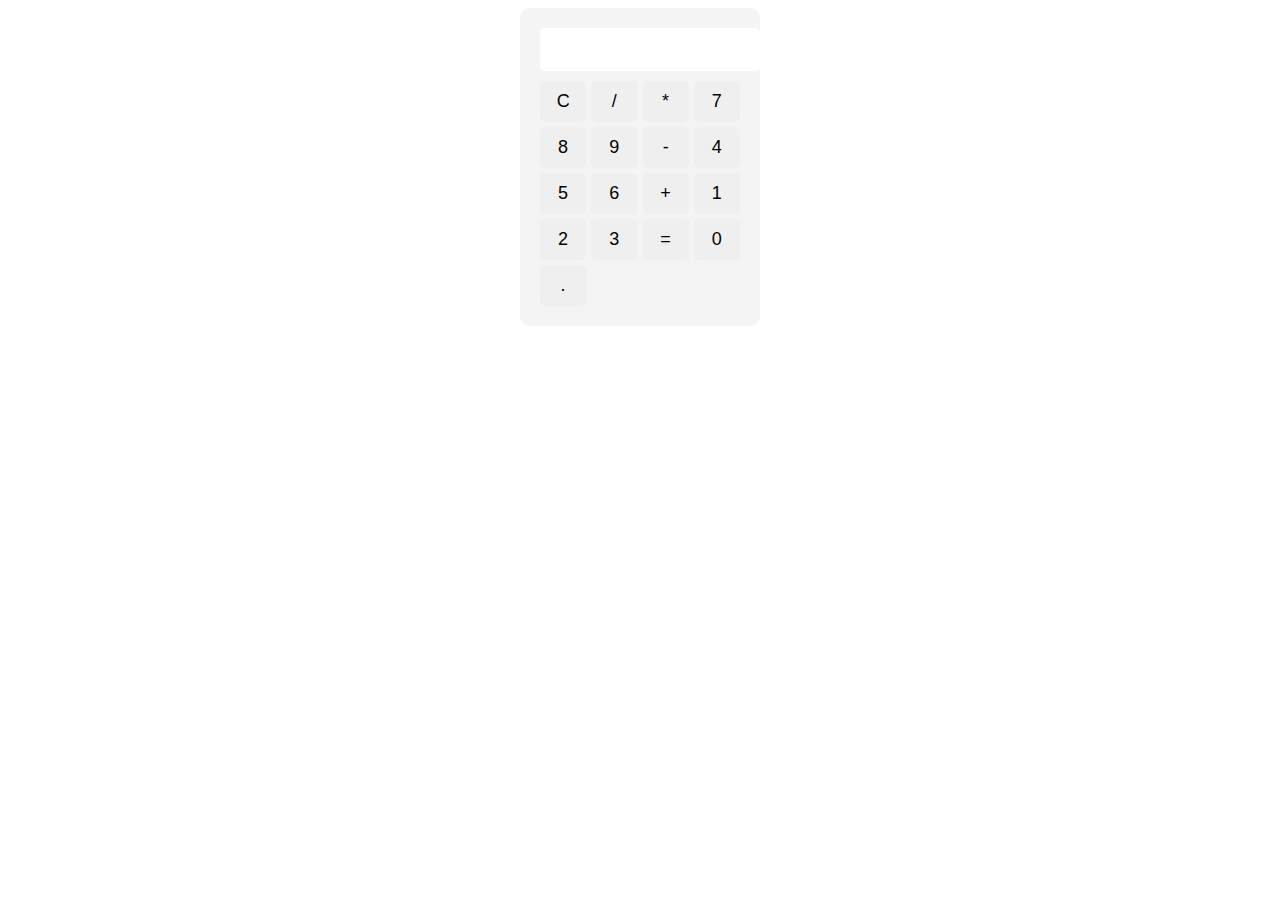
<file: calculator/index.html>
<!DOCTYPE html>
<html lang="en">
  <head>
    <meta charset="UTF-8" />
    <meta name="viewport" content="width=device-width, initial-scale=1.0" />
    <title>Calculator</title>
    <link rel="stylesheet" href="styles.css" />
  </head>
  <body>
    <div class="calculator">
      <input type="text" class="display" id="display" readonly />
      <div class="buttons">
        <button onclick="clearDisplay()">C</button>
        <button onclick="appendToDisplay('/')">/</button>
        <button onclick="appendToDisplay('*')">*</button>
        <button onclick="appendToDisplay('7')">7</button>
        <button onclick="appendToDisplay('8')">8</button>
        <button onclick="appendToDisplay('9')">9</button>
        <button onclick="appendToDisplay('-')">-</button>
        <button onclick="appendToDisplay('4')">4</button>
        <button onclick="appendToDisplay('5')">5</button>
        <button onclick="appendToDisplay('6')">6</button>
        <button onclick="appendToDisplay('+')">+</button>
        <button onclick="appendToDisplay('1')">1</button>
        <button onclick="appendToDisplay('2')">2</button>
        <button onclick="appendToDisplay('3')">3</button>
        <button onclick="calculate()">=</button>
        <button onclick="appendToDisplay('0')">0</button>
        <button onclick="appendToDisplay('.')">.</button>
      </div>
    </div>

    <script src="script.js"></script>
  </body>
</html>
</file>
<file: calculator/styles.css>
.calculator {
    width: 200px;
    margin: 0 auto;
    padding: 20px;
    background-color: #f4f4f4;
    border-radius: 10px;
  }
  
  .display {
    width: 100%;
    margin-bottom: 10px;
    padding: 10px;
    font-size: 20px;
    border: none;
    border-radius: 5px;
  }
  
  .buttons {
    display: grid;
    grid-template-columns: repeat(4, 1fr);
    gap: 5px;
  }
  
  button {
    padding: 10px;
    font-size: 18px;
    border: none;
    border-radius: 5px;
    cursor: pointer;
  }
  
  button:hover {
    background-color: #ddd;
  }
</file>
